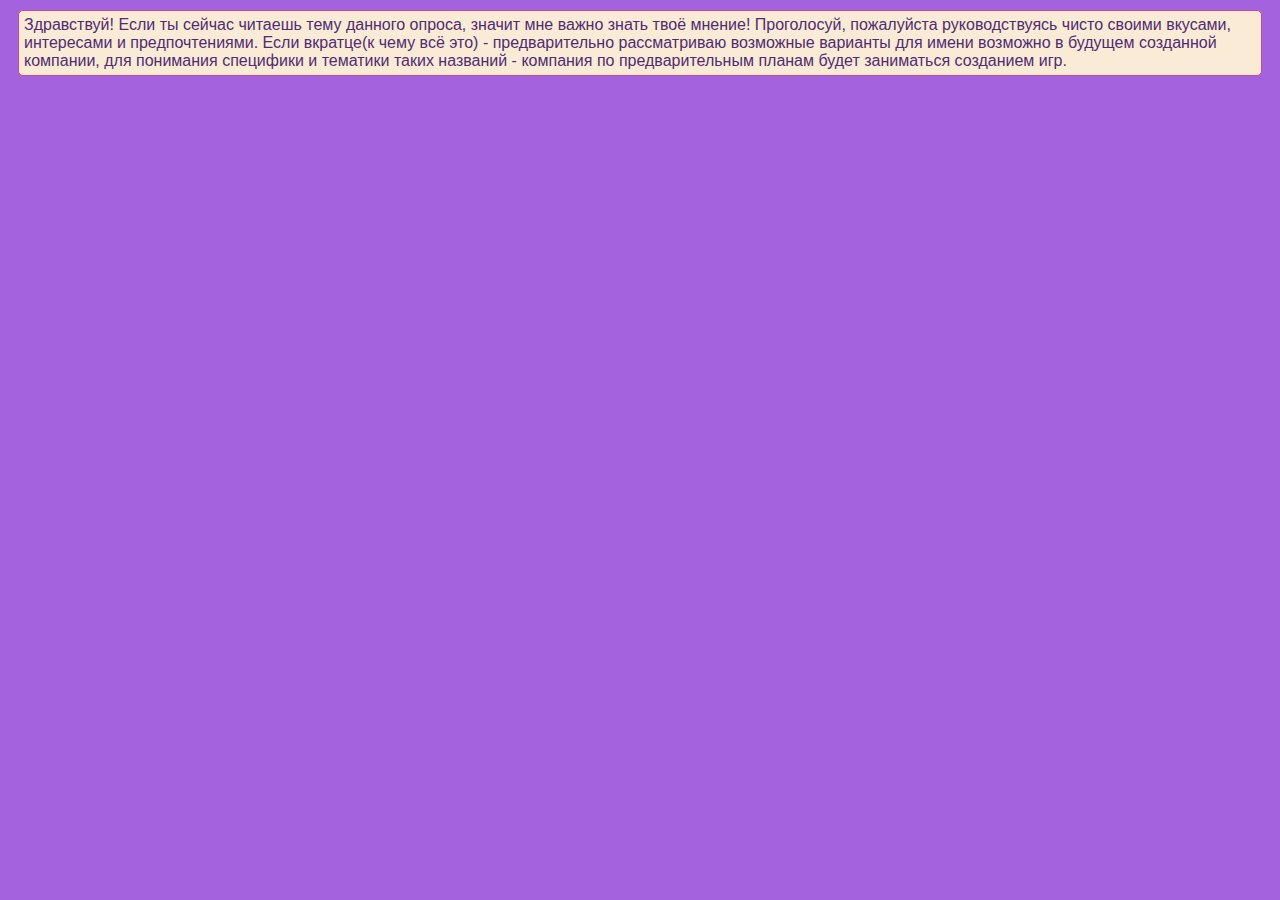
<file: index.html>
<!DOCTYPE html>
<html lang="ru">
<head>
  <meta charset="UTF-8">
  <meta name="viewport" content="width=device-width, initial-scale=1.0">
  <title>Голосование</title>
  <script type="text/javascript" src="https://vk.com/js/api/openapi.js?168"></script>
</head>
<body style="background-color: rgb(163, 99, 223);">
  <style>
    #foryou {
      border: 1px solid #D74985; 
      border-radius: 5px;
      margin: 10px; 
      background-color: antiquewhite;
      padding: 5px;
      font-family: Arial, Helvetica, sans-serif;
      color: #502C71;
    }
  </style>
  <div id="foryou">
    <font face="Arial">Здравствуй! Если ты сейчас читаешь тему данного опроса, значит мне важно знать твоё мнение!
  Проголосуй, пожалуйста руководствуясь чисто своими вкусами, интересами и предпочтениями.
  Если вкратце(к чему всё это) - предварительно рассматриваю возможные варианты для имени возможно в будущем созданной компании, для понимания специфики и тематики таких названий - компания по предварительным планам будет заниматься созданием игр.</font>
</div>
<div id="vk_poll"></div>
<script type="text/javascript">
VK.Widgets.Poll("vk_poll", {}, "438772772_b5d90a6a9c6d6fa644");
</script>
</body>
</html>
</file>
